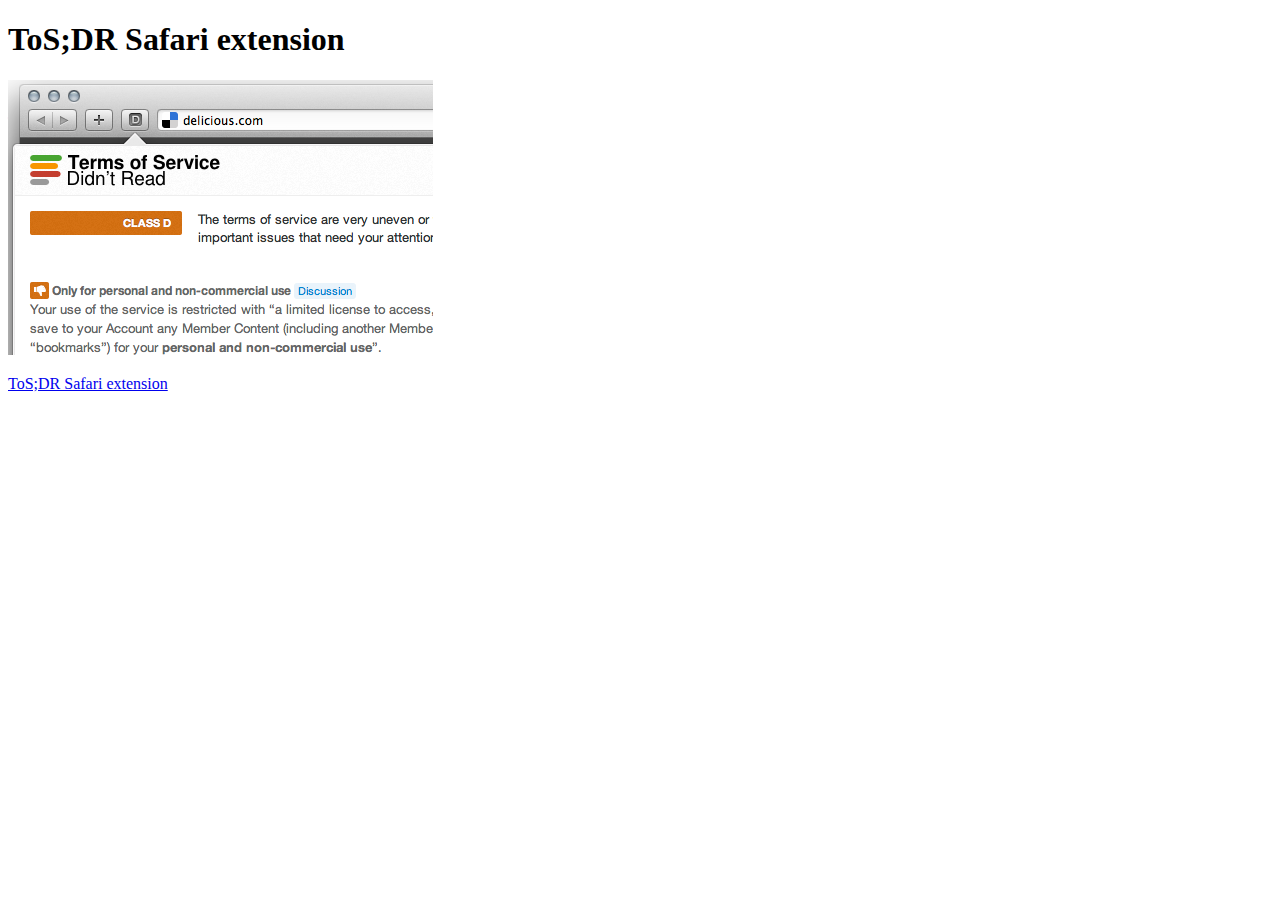
<file: index.html>
<!DOCTYPE html>
<head>
	<title>ToS;DR Safari extension</title>
</head>
<h1>ToS;DR Safari extension</h1>
<img src="screenshot.png" alt="">
<p>
	<a href="https://github.com/didnotread/didnotread-safari/downloads">ToS;DR Safari extension</a>
</p>
</file>
